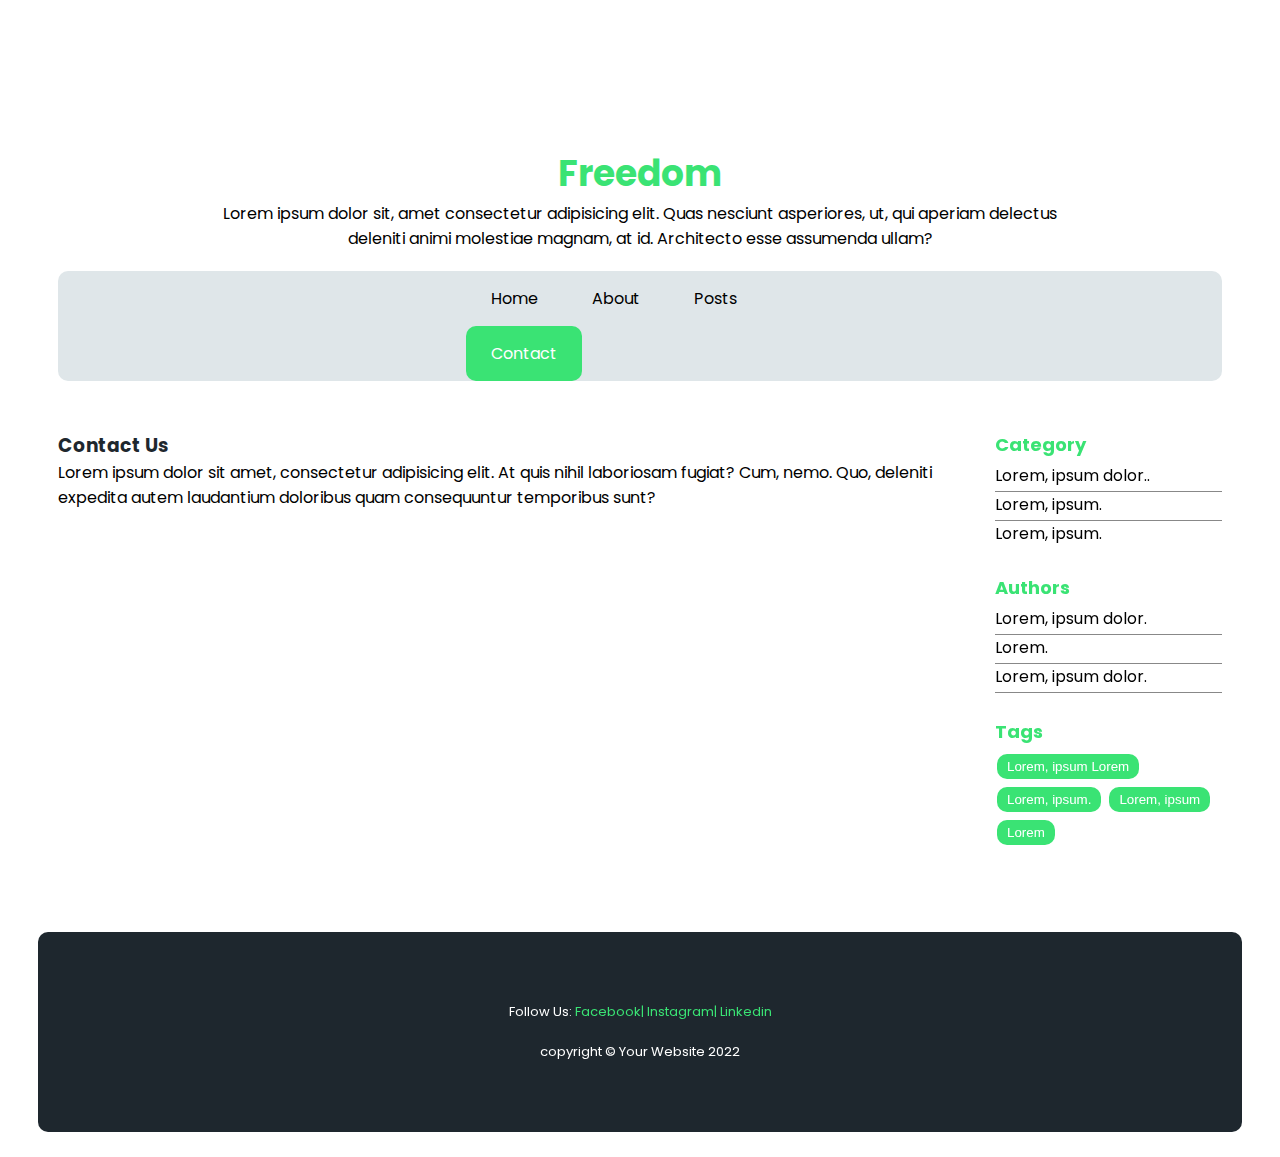
<file: contact.html>
<!DOCTYPE html>
<html lang="en">
<head>
    <meta charset="UTF-8">
    <meta http-equiv="X-UA-Compatible" content="IE=edge">
    <meta name="viewport" content="width=device-width, initial-scale=1.0">
    <meta  name = "description" content = "this is the freedom blog and website ">
    <title>Freedom | Home</title>

    <!-- css -->

    <link href = "css/style.css" rel = "stylesheet" type = "text/css">


</head>
<body>
    <header>

          <h1 class = "logo">Freedom</h1>
          <p class = "sub-title">Lorem ipsum dolor sit, amet consectetur adipisicing elit. Quas nesciunt asperiores, ut, qui aperiam delectus deleniti animi molestiae magnam, at id. Architecto esse assumenda ullam?</p>

          <nav>
            <div class = "nav-center">
                <a href="index.html" >Home</a>
                <a href="about.html" >About</a>
                <a href="posts.html" >Posts</a>
                <a href="contact.html" class = "active">Contact</a>
            </div>
          </nav>
    </header>
    <main>
        <div class="main-content">
            <section class="page-content">
                <div>
                    <h3>Contact Us</h2>
                        <p>Lorem ipsum dolor sit amet, consectetur adipisicing elit. At quis nihil laboriosam fugiat?
                            Cum, nemo. Quo, deleniti expedita autem laudantium doloribus quam consequuntur temporibus
                            sunt?</p>
                   
                            

                </div>
              
                <section class="page-sub-content">
                    <iframe class="border-rounded"
                        src="https://www.google.com/maps/embed?pb=!1m14!1m8!1m3!1d15092.541721208994!2d72.819308!3d18.9696254!3m2!1i1024!2i768!4f13.1!3m3!1m2!1s0x0%3A0x9879ebcd3ef31652!2sMumbai%20Central!5e0!3m2!1sen!2sin!4v1642502337160!5m2!1sen!2sin"
                        width="100%" height="300" style="border:0;" allowfullscreen="" loading="lazy"></iframe>
                </section>

        </div>


        <div class="sidebar">
           
            

         
            <section class="category">
                <h4>Category</h4>
                <p class="sidebar-links"><a href="category.html">Lorem, ipsum dolor.</a>.</p>
                <p class="sidebar-links"><a href ="category.html">Lorem, ipsum.</a></p>
                <p class="sidebar-links"><a href = "category.html">Lorem, ipsum.</a></p>
                
            </section>

            <section class="authors">
                <h4>Authors</h4>
                <p class="sidebar-links"><a href="author.html">Lorem, ipsum dolor.</a></p>
                <p class="sidebar-links"><a href="author.html">Lorem.</a></p>
                <p class="sidebar-links"><a href="author.html">Lorem, ipsum dolor.</a></p>
             
                
            </section>


            <section class="capsules">
                <h4>Tags</h4>

                <button class="button"><a href = "tags.html">Lorem, ipsum Lorem</a></button>
                <button class="button"><a href = "tags.html">Lorem, ipsum.</a></button>


                <button class="button"><a href = "tags.html">Lorem, ipsum</a></button>
                <button class="button"><a href = "tags.html">Lorem</a></button>

            </section>
        </div>


    </main>

</body>
 
<footer>
    <div class = "footer border-rounded">Follow Us:
        <a href = "https://facebook.com" target = "_blank">Facebook|</a>
        <a href = "https://instagram.com" target = "_blank">Instagram|</a>
        <a href = "https://linkedin.com" target="_blank">Linkedin</a>
    
        <p>copyright &copy Your Website 2022</p>
    </div>

    
</footer>
</html>
</file>
<file: css/style.css>
/* Global

header
SIDEBAR
IMAGE
FOOTER 

*/

/* GLOBAL
================================================================================================================== */

@import url('https://fonts.googleapis.com/css2?family=Secular+One&display=swap');
@import url('https://fonts.googleapis.com/css2?family=Bebas+Neue&family=Cookie&family=Poppins:wght@300;400;500;700&display=swap');

* {

    margin: 0;
}

body {
    font-family: 'Poppins', sans-serif;
    padding: 2% 3%;
}

h1,
h2,
h3,
h4 {
    color: #3ae374;

}

::selection {
    background-color: darkorchid;
    color: #fff;
}


/* HEADER
================================================================================================================== */

header .logo {
    font-size: 36px;
    padding-top: 100px;
}

header .logo,
header .sub-title {
    text-align: center;
}

header .sub-title {
    width: 74%;
    margin: 0 auto 0 auto;
}

header {
    padding: 20px 20px 30px;
}

.header .sub-title {
    font-family: 'Cookie', cursive;
    font-size: 24px;
    color: #636e72;
    margin: 0;
}

header nav {
    display: flex;
    background-color: #dfe6e9;
    margin: 20px 0 0;
    border-radius: 10px;

}

header nav a {
    display: inline-block;
    padding: 15px 25px;
    text-decoration: none;
    border-radius: 10px;
    color: black;
}

header nav a:hover {
    background-color: #3ae374;
    color: white
}

header nav a.active {
    background-color: #3ae374;
    color: white;
}

header nav a.active {
    background-color: #3ae374;
}

header nav .nav-center {
    width: 30%;
    margin: 0 auto 0 auto;
}



@media (max-width:800px) {
    body {
        padding: 0;
    }

    header {
        padding-left: 10px;
        padding-right: 10px;
    }

    header .logo,
    header .sub-title,
    header nav {
        text-align: center;
    }

    header nav a {
        flex-grow: 1;
        text-align: center;
        padding-left: 10px;
        padding-right: 10px;
        font-size: 14px;
    }

    header nav .nav-center {
        width: 100%;
        margin: 0 auto 0 auto;

    }


}



/* IMAGES
================================================================================================================== */
.img-responsive {
    height: auto;
    max-width: 100%;
}


/* SIDEBAR
================================================================================================================== */


/* FOOTER
================================================================================================================== */

.footer {
    text-align: center;
    background-color: #1e272e;
    padding: 70px 70px;
    color: white;
    font-size: small;

}

.footer a {
    padding: 0;
    color: #3ae374;
    text-decoration: none;
}

.footer p {
    margin-top: 20px;
}

@media (max-width:430px) {
    .footer {
        padding: 50px 30px;
    }
}

/* BORDER
================================================================================================================== */
.border-rounded {
    border-radius: 10px;
}

.border-circle {
    border-radius: 50%;
}




/* MAIN
================================================================================================================== */

main {
    display: flex;
    flex-direction: row;
    padding: 0 20px;
}

@media (max-width:500px) {
    main {
        flex-direction: column;

    }

    main .main-content {
        padding-right: 0;
    }
}

@media (max-width:768px) {
    main {
        flex-direction: column;
    }

    main .main-content {
        padding-right: 0;
    }
}

main {
    padding-top: 20px;
}

/* MAIN CONTENT
    ================================================================================================================== */
.main-content {
    flex-basis: 80%;
    padding-right: 20px;
}

@media (max-width: 768px) {
    .main-content {
        padding-right: 0;
    }
}

/* SIDEBAR
    ================================================================================================================== */
.sidebar {
    flex-basis: 20%;
    padding-left: 10px;
}

.sidebar section {
    margin-bottom: 25px;
}

.sidebar section:last-child {
    margin-bottom: 0;
}

.sidebar section h4,
.sidebar section p {
    margin: 0;
}

.sidebar section h4 {
    font-size: 18px;
    margin-bottom: 5px;
}


.sidebar section form input {
    flex-grow: 3;
    background-color: #dfe6e9;
    border: none;
    border-top-left-radius: 10px;
    border-bottom-left-radius: 10px;
    padding: 15px;
}


@media (max-width: 768px) {
    .sidebar {
        border-top-color: #dfe6e9;
        border-top-width: 1px;
        border-top-style: solid;
        padding-top: 25px;
        margin-top: 25px;
        padding-left: 0;
    }
}

.sidebar-links {
    padding-bottom: 3px;
    border: 1px outset gainsboro;
    border-top: none;
    border-left: none;
    border-right: none;


}

.sidebar-links a {
    text-decoration: none;
    color: black;
}

.sidebar .capsules a {
    text-decoration: none;
    color: white;
}

.sidebar-links a:hover {
    color: #636e72;
}

.category p:last-child {
    border-bottom: #dfe6e9;
}

/* CAPSULES
================================================================================================================== */

.button {
    background-color: #3ae374;
    border: none;
    color: white;
    padding: 5px 10px;
    text-align: center;
    text-decoration: none;
    display: inline-block;
    margin: 4px 2px;
    cursor: pointer;
    border-radius: 10px;
}

.button:hover {
    background-color: #3ae374;
}

@media (max-width:800px) {
    .capsules {
        padding-bottom: 30px;
    }
}

/* PAGE CONTENT
    ================================================================================================================== */
.page-content {
    padding-bottom: 30px;
}

.page-content img {
    margin-bottom: 10px;
}

.page-content h2 {
    margin: 0;
    margin-bottom: 10px;
}

.page-content p {
    margin: 0;
}

.page-content:last-child {
    padding-bottom: 100px;
}

@media (max-width:800px) {
    .page-content:last-child {
        padding-bottom: 0;
    }

    .header .logo {
        padding-top: 50px !important;
    }
}

.page-content .search {
    background-color: #dfe6e9;
    width: 98.2%;
    border-radius: 10px;
    padding: 15px 10px;
    border-style: none;
    margin-bottom: 25px;
}

.page-content p {
    padding-bottom: 15px;
}

.page-content div h3 {
    color: #1e272e
}

/* PAGE SUB CONTENT
    ================================================================================================================== */





/* MAIN
================================================================================================================== */
</file>
